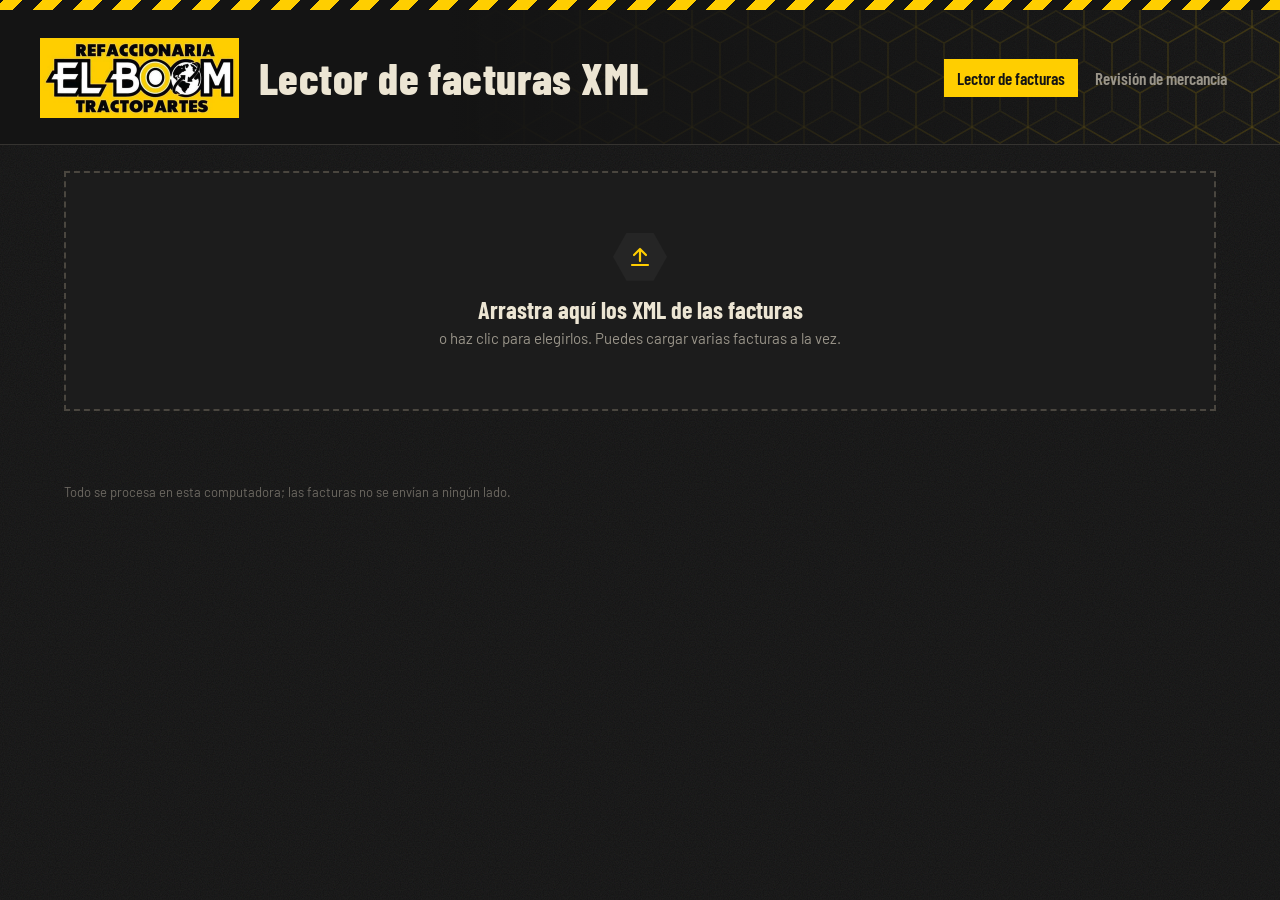
<file: index.html>
<!DOCTYPE html>
<!--
  Lector de facturas XML | El Boom Tractopartes
  Página principal. Solo contiene la ESTRUCTURA:
    - Estilos:  css/estilos.css
    - Lógica:   js/*.js (se cargan al final, en orden)
    - App instalable: manifest.webmanifest + sw.js
  Las secciones 1, 2 y 3 empiezan ocultas (hidden) y app.js las muestra
  cuando hay facturas cargadas.
-->
<html lang="es">
<head>
<meta charset="UTF-8">
<meta name="viewport" content="width=device-width, initial-scale=1">
<!-- App instalable (PWA): color de barra, manifest e íconos -->
<meta name="theme-color" content="#141414">
<link rel="manifest" href="manifest.webmanifest">
<link rel="icon" type="image/png" href="img/favicon.png">
<link rel="apple-touch-icon" href="img/apple-touch-icon.png">
<meta name="apple-mobile-web-app-capable" content="yes">
<meta name="apple-mobile-web-app-title" content="Lector XML">
<title>Lector de facturas XML | El Boom Tractopartes</title>
<!-- Tipografías (si no hay internet se usan fuentes similares del sistema) -->
<link rel="preconnect" href="https://fonts.googleapis.com">
<link rel="preconnect" href="https://fonts.gstatic.com" crossorigin>
<link href="https://fonts.googleapis.com/css2?family=Barlow+Condensed:wght@600;700;800&family=Barlow:wght@400;500;600&display=swap" rel="stylesheet">
<link rel="stylesheet" href="css/estilos.css">
<link rel="stylesheet" href="css/recibo.css">
</head>
<body>

<!-- Franja amarilla/negra de advertencia (decorativa) -->
<div class="franja" aria-hidden="true"></div>

<!-- CABECERA: logo, título y botón "Instalar app" (pwa.js lo muestra) -->
<header class="cabecera">
  <div class="cabecera-in">
    <div class="marca">
      <img class="logo" src="img/logo-cabecera.png" alt="Refaccionaria El Boom Tractopartes" width="199" height="80">
      <h1>Lector de facturas XML</h1>
    </div>
    <div class="cabecera-der">
      <nav class="menu">
        <a href="index.html" aria-current="page">Lector de facturas</a>
        <a href="recibo.html">Revisión de mercancía</a>
      </nav>
      <button class="btn principal" id="btnInstalar" hidden>Instalar app</button>
    </div>
  </div>
</header>

<main>
  <!-- ZONA DE CARGA: clic o arrastrar XML. Se hace compacta cuando ya hay facturas -->
  <label id="zona" class="zona" for="entrada" tabindex="0">
    <div class="icono" aria-hidden="true">
      <svg width="24" height="24" viewBox="0 0 24 24" fill="none" stroke="currentColor" stroke-width="2.2" stroke-linecap="round" stroke-linejoin="round"><path d="M12 16V4M6 10l6-6 6 6M4 20h16"/></svg>
    </div>
    <div>
      <strong id="zonaTitulo">Arrastra aquí los XML de las facturas</strong><br>
      <span id="zonaSub">o haz clic para elegirlos. Puedes cargar varias facturas a la vez.</span>
    </div>
    <input type="file" id="entrada" accept=".xml,text/xml,application/xml" multiple hidden>
  </label>
  <!-- Avisos de archivos que no se pudieron leer -->
  <div id="avisos" class="avisos"></div>

  <!-- PASO 1: tarjetas de facturas cargadas (renderFacturas en app.js) -->
  <section id="secFacturas" hidden>
    <div class="titulo"><div class="num">1</div><h2>Facturas cargadas</h2></div>
    <p class="nota">Elige una factura para revisar sus columnas.</p>
    <div id="listaFacturas" class="facturas"></div>
  </section>

  <!-- PASO 2: elegir columnas y vista previa del XML (renderColumnas en app.js) -->
  <section id="secColumnas" hidden>
    <div class="titulo"><div class="num">2</div><h2 id="tituloColumnas">Columnas</h2></div>
    <p class="nota">Indica qué columna del XML es cada dato. Puedes agregar, quitar y acomodar columnas arrastrándolas desde su nombre; todo se recuerda para la próxima vez.</p>
    <!-- Facturas en dólares: tipo de cambio y porcentaje -->
    <div id="cajaTc" class="caja-tc" hidden>
      <div class="tc-titulo">
        <span class="insignia-moneda" id="tcMoneda">USD</span>
        <strong>Esta factura viene en dólares</strong>
        <span class="muted">Captura el tipo de cambio para que los precios salgan en pesos.</span>
      </div>
      <div class="tc-campos">
        <label>
          <span>Tipo de cambio</span>
          <input type="number" id="campoTc" step="0.0001" min="0" inputmode="decimal" placeholder="18.3688">
        </label>
        <label>
          <span>% sobre el tipo de cambio</span>
          <input type="number" id="campoTcPct" step="0.01" min="0" inputmode="decimal" placeholder="3">
        </label>
        <label class="tc-resultado">
          <span>Tipo de cambio aplicado</span>
          <input type="number" id="campoTcFinal" step="0.0001" min="0" inputmode="decimal">
        </label>
      </div>
    </div>

    <div id="selectores" class="selectores"></div>
    <label id="lblDesc" class="check" hidden>
      <input type="checkbox" id="chkDesc">
      <span>Restar el descuento de cada partida al precio unitario <small id="descInfo"></small></span>
    </label>
    <div class="tabla-caja"><table id="tablaVista"></table></div>
  </section>

  <!-- PASO 3: resultado final y exportación (renderResultado en app.js) -->
  <section id="secResultado" hidden>
    <div class="titulo"><div class="num">3</div><h2>Resultado</h2></div>
    <div id="alertaMapa" class="alerta" hidden></div>
    <div class="barra">
      <div class="total" id="total"></div>
      <div class="acciones">
        <label class="check en-barra">
          <input type="checkbox" id="chkExtra"> <span>Incluir proveedor y folio</span>
        </label>
        <button class="btn principal" id="btnCopiar">Copiar para Excel</button>
        <button class="btn" id="btnExcel">Descargar Excel (plantilla)</button>
        <button class="btn" id="btnCsv">Descargar CSV</button>
        <button class="btn discreto" id="btnLimpiar">Quitar todas</button>
      </div>
    </div>
    <div class="tabla-caja alta"><table id="tablaResultado"></table></div>
  </section>
</main>

<!-- Avisos para lectores de pantalla (ej. "Código en la posición 2 de 4") -->
<div id="anuncio" class="solo-lector" aria-live="polite"></div>

<footer>Todo se procesa en esta computadora; las facturas no se envían a ningún lado.</footer>

<!-- El orden importa: cada archivo usa funciones de los anteriores -->
<script src="js/utilidades.js"></script>
<script src="js/campos.js"></script>
<script src="js/cfdi.js"></script>
<script src="js/xlsx.js"></script>
<script src="js/plantilla.js"></script>
<script src="js/exportar.js"></script>
<script src="js/app.js"></script>
<script src="js/ordenar.js"></script>
<script src="js/pwa.js"></script>
</body>
</html>
</file>
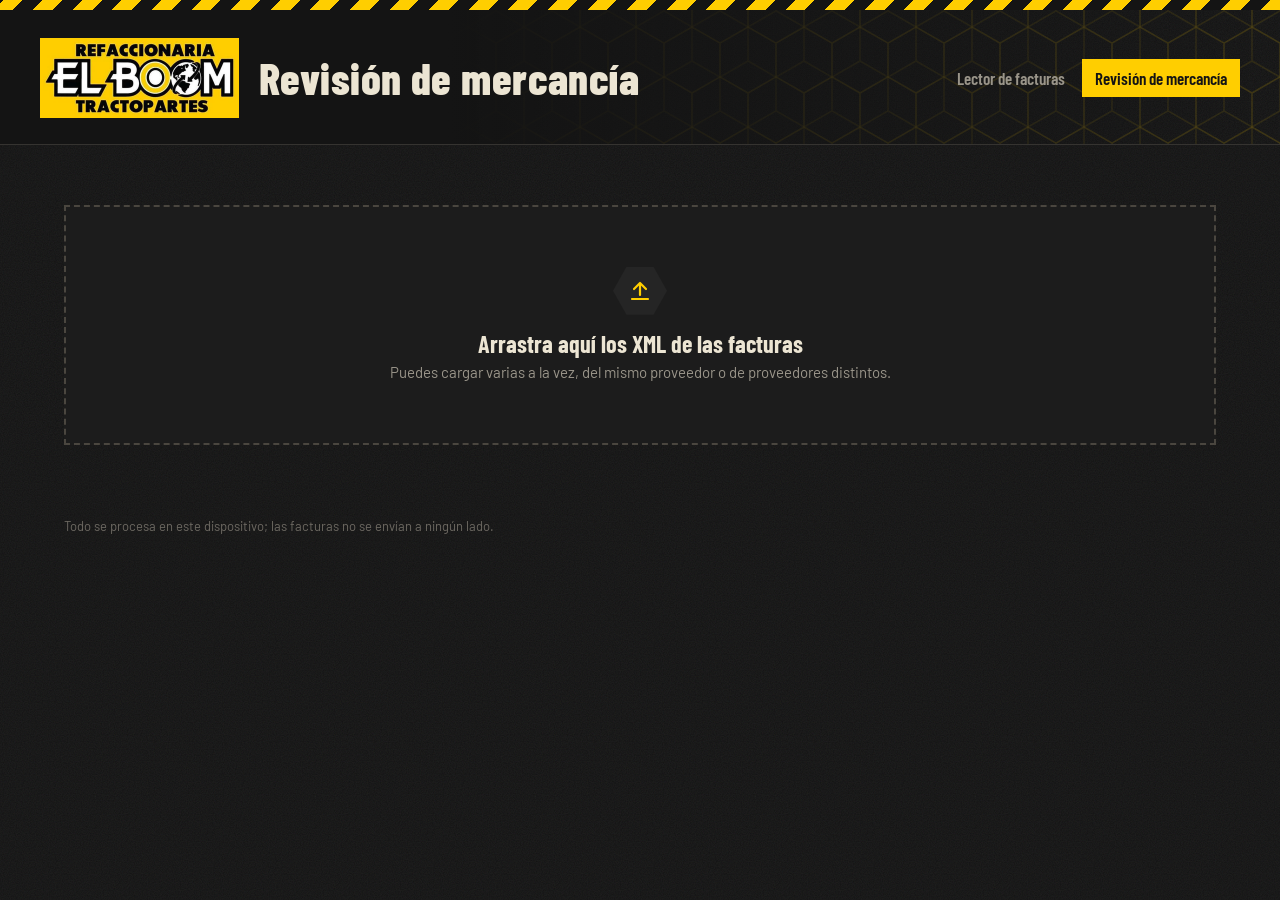
<file: recibo.html>
<!DOCTYPE html>
<!--
  Revisión de mercancía | El Boom Tractopartes
  Segunda página de la app: cuenta la mercancía recibida contra la factura XML.
  Comparte estilos y lógica de lectura del CFDI con la página principal.
    - Estilos: css/estilos.css + css/recibo.css
    - Lógica:  js/*.js (se cargan al final, en orden)
-->
<html lang="es">
<head>
<meta charset="UTF-8">
<meta name="viewport" content="width=device-width, initial-scale=1">
<meta name="theme-color" content="#141414">
<link rel="manifest" href="manifest.webmanifest">
<link rel="icon" type="image/png" href="img/favicon.png">
<link rel="apple-touch-icon" href="img/apple-touch-icon.png">
<meta name="apple-mobile-web-app-capable" content="yes">
<meta name="apple-mobile-web-app-title" content="Revisión">
<title>Revisión de mercancía | El Boom Tractopartes</title>
<link rel="preconnect" href="https://fonts.googleapis.com">
<link rel="preconnect" href="https://fonts.gstatic.com" crossorigin>
<link href="https://fonts.googleapis.com/css2?family=Barlow+Condensed:wght@600;700;800&family=Barlow:wght@400;500;600&display=swap" rel="stylesheet">
<link rel="stylesheet" href="css/estilos.css">
<link rel="stylesheet" href="css/recibo.css">
</head>
<body>

<div class="franja" aria-hidden="true"></div>

<header class="cabecera">
  <div class="cabecera-in">
    <div class="marca">
      <img class="logo" src="img/logo-cabecera.png" alt="Refaccionaria El Boom Tractopartes" width="199" height="80">
      <h1>Revisión de mercancía</h1>
    </div>
    <div class="cabecera-der">
      <nav class="menu">
        <a href="index.html">Lector de facturas</a>
        <a href="recibo.html" aria-current="page">Revisión de mercancía</a>
      </nav>
      <button class="btn principal" id="btnInstalar" hidden>Instalar app</button>
    </div>
  </div>
</header>

<main>

  <!-- ============ PASO 1: CARGAR LA FACTURA ============ -->
  <section id="secCargar">
    <label id="zona" class="zona" for="entrada" tabindex="0">
      <div class="icono" aria-hidden="true">
        <svg width="24" height="24" viewBox="0 0 24 24" fill="none" stroke="currentColor" stroke-width="2.2" stroke-linecap="round" stroke-linejoin="round"><path d="M12 16V4M6 10l6-6 6 6M4 20h16"/></svg>
      </div>
      <div>
        <strong>Arrastra aquí los XML de las facturas</strong><br>
        <span>Puedes cargar varias a la vez, del mismo proveedor o de proveedores distintos.</span>
      </div>
      <input type="file" id="entrada" accept=".xml,text/xml,application/xml" multiple hidden>
    </label>
    <div id="avisos" class="avisos"></div>

    <!-- Revisiones empezadas que se pueden continuar -->
    <div id="pendientes" hidden>
      <div class="titulo"><div class="num">•</div><h2>Revisiones sin terminar</h2></div>
      <p class="nota">Puedes continuar donde te quedaste, aunque hayas cerrado la app.</p>
      <div id="listaPendientes" class="facturas"></div>
    </div>
  </section>

  <!-- ============ PASO 2: REVISAR LAS COLUMNAS DE LA FACTURA ============ -->
  <section id="secColumnas" hidden>
    <div class="titulo"><div class="num">2</div><h2 id="tituloColumnas">Columnas de la factura</h2></div>
    <p class="nota" id="notaColumnas">Revisa que cada dato venga de la columna correcta. Se recuerda para las próximas facturas de este proveedor.</p>
    <div id="selectoresRecibo" class="selectores"></div>
    <div class="tabla-caja"><table id="tablaVista"></table></div>
    <div class="acciones-final">
      <button class="btn principal" id="btnUsarColumnas">Usar estas columnas</button>
      <button class="btn discreto" id="btnOmitirFactura">Omitir esta factura</button>
    </div>
  </section>

  <!-- ============ PASO 3: CONTAR ============ -->
  <section id="secContar" hidden>

    <!-- Datos de la factura y avance -->
    <div class="encabezado-conteo">
      <div>
        <strong id="provConteo"></strong>
        <span id="datosConteo" class="muted"></span>
      </div>
      <div class="acciones-conteo">
        <button class="btn" id="btnAgregarFactura">+ Agregar factura</button>
        <button class="btn discreto" id="btnCerrar">Cerrar revisión</button>
        <input type="file" id="entradaMas" accept=".xml,text/xml,application/xml" multiple hidden>
      </div>
    </div>
    <div id="avisosConteo" class="avisos"></div>
    <div id="listaFacturasConteo" class="facturas-conteo"></div>

    <div class="barra-avance"><div id="avance"></div></div>
    <div id="marcador" class="marcador"></div>

    <!-- Escaneo -->
    <div class="escaneo">
      <label class="campo-escaneo">
        <span class="etiqueta">Escanea o teclea el código</span>
        <input type="text" id="campoCodigo" autocomplete="off" autocapitalize="off"
               autocorrect="off" spellcheck="false" inputmode="text"
               placeholder="Dispara la pistola aquí…">
      </label>
    </div>
    <p id="ultimo" class="ultimo" hidden></p>

    <!-- Filtros y lista de artículos -->
    <div class="filtros" role="group" aria-label="Filtrar artículos">
      <button class="chip-filtro activo" data-filtro="todas">Todas</button>
      <button class="chip-filtro" data-filtro="pendientes">Pendientes</button>
      <button class="chip-filtro" data-filtro="completas">Completas</button>
      <button class="chip-filtro" data-filtro="diferencias">Con diferencia</button>
      <input type="search" id="buscar" placeholder="Buscar código o descripción" aria-label="Buscar artículo">
    </div>

    <p class="nota">Toca un artículo de la lista para anotar cuántas piezas llegaron, sin escanear.</p>
    <div id="listaPartidas" class="partidas"></div>

    <!-- Mercancía que no viene en la factura -->
    <div id="cajaSobrantes" hidden>
      <div class="titulo"><div class="num">!</div><h2>No viene en la factura</h2></div>
      <div id="listaSobrantes" class="partidas"></div>
    </div>

    <div class="acciones-final">
      <button class="btn principal" id="btnPdf">Descargar reporte PDF</button>
      <button class="btn" id="btnReporte">Descargar Excel</button>
      <button class="btn" id="btnCopiarReporte">Copiar reporte</button>
      <button class="btn discreto" id="btnReiniciar">Reiniciar conteo</button>
    </div>
  </section>
</main>

<!-- ============ VENTANA: CÓDIGO NO RECONOCIDO ============ -->
<div id="ventana" class="ventana" hidden role="dialog" aria-modal="true" aria-labelledby="ventanaTitulo">
  <div class="ventana-caja">
    <h2 id="ventanaTitulo">Código no reconocido</h2>
    <p>Leí <strong id="codigoLeido" class="codigo"></strong> y no coincide con ningún artículo de la factura.</p>
    <p class="nota">Elige a qué artículo corresponde y lo recordaré para las próximas facturas de este proveedor.</p>
    <input type="search" id="buscarVentana" placeholder="Buscar artículo…" aria-label="Buscar artículo">
    <div id="opcionesVentana" class="opciones"></div>
    <div class="ventana-botones">
      <button class="btn" id="btnNoEsta">No está en la factura</button>
      <button class="btn discreto" id="btnCancelar">Cancelar</button>
    </div>
  </div>
</div>

<!-- ============ VENTANA: CUÁNTAS PIEZAS LLEGARON ============ -->
<div id="ventanaCantidad" class="ventana" hidden role="dialog" aria-modal="true" aria-labelledby="tituloCantidad">
  <div class="ventana-caja cantidad">
    <h2 id="tituloCantidad">¿Cuántas piezas llegaron?</h2>
    <div class="art-info">
      <div class="codigo" id="cantCodigo"></div>
      <div class="desc" id="cantDesc"></div>
      <div class="etiqueta-factura" id="cantFact"></div>
    </div>
    <div class="art-cifras">
      <div><b id="cantFactura">0</b><span>De factura</span></div>
      <div><b id="cantYa">0</b><span>Ya contadas</span></div>
      <div class="falta"><b id="cantFaltan">0</b><span>Faltan</span></div>
    </div>
    <div class="teclado">
      <button class="btn" id="btnMenosCant" aria-label="Quitar una pieza">−</button>
      <input type="number" id="campoCantidad" min="0" step="1" inputmode="numeric" aria-label="Piezas que llegaron">
      <button class="btn" id="btnMasCant" aria-label="Agregar una pieza">+</button>
    </div>
    <div class="ventana-botones">
      <button class="btn principal" id="btnConfirmarCant">Agregar al conteo</button>
      <button class="btn discreto" id="btnCancelarCant">Cancelar</button>
    </div>
  </div>
</div>

<!-- ============ VENTANA: ¿DE QUÉ FACTURA? ============ -->
<div id="ventanaFactura" class="ventana" hidden role="dialog" aria-modal="true" aria-labelledby="tituloFactura">
  <div class="ventana-caja">
    <h2 id="tituloFactura">¿De qué factura es?</h2>
    <div class="art-info">
      <div class="codigo" id="dupCodigo"></div>
      <div class="desc" id="dupDesc"></div>
    </div>
    <p class="nota">Este artículo viene en más de una factura de la revisión. Elige a cuál se le carga.</p>
    <div id="opcionesFactura" class="opciones"></div>
    <div class="ventana-botones">
      <button class="btn discreto" id="btnCancelarFactura">Cancelar</button>
    </div>
  </div>
</div>

<!-- ============ VENTANA: NOTA DEL ARTÍCULO ============ -->
<div id="ventanaNota" class="ventana" hidden role="dialog" aria-modal="true" aria-labelledby="tituloNota">
  <div class="ventana-caja">
    <h2 id="tituloNota">Nota del artículo</h2>
    <div class="art-info">
      <div class="codigo" id="notaCodigo"></div>
      <div class="desc" id="notaDesc"></div>
    </div>
    <p class="nota">Escribe qué pasó con este artículo. La nota sale en el reporte.</p>
    <textarea id="campoNota" rows="3" placeholder="Ej.: llegaron 3 piezas dañadas, el resto queda pendiente"></textarea>
    <div class="ventana-botones">
      <button class="btn principal" id="btnGuardarNota">Guardar nota</button>
      <button class="btn" id="btnBorrarNota">Quitar nota</button>
      <button class="btn discreto" id="btnCancelarNota">Cancelar</button>
    </div>
  </div>
</div>

<div id="anuncio" class="solo-lector" aria-live="polite"></div>

<footer>Todo se procesa en este dispositivo; las facturas no se envían a ningún lado.</footer>

<!-- El orden importa: cada archivo usa funciones de los anteriores -->
<script src="js/utilidades.js"></script>
<script src="js/campos.js"></script>
<script src="js/cfdi.js"></script>
<script src="js/xlsx.js"></script>
<script src="js/pdf.js"></script>
<script src="js/recibo-conteo.js"></script>
<script src="js/recibo-escaner.js"></script>
<script src="js/recibo-reporte.js"></script>
<script src="js/recibo-app.js"></script>
<script src="js/pwa.js"></script>
</body>
</html>
</file>
<file: css/estilos.css>
/* =========================================================
   estilos.css
   Lector de facturas XML | El Boom Tractopartes

   Identidad: negro + amarillo del logo (#FFCE00), hexágonos,
   franja de advertencia y textura grunge sutil.

   Índice:
     1. Variables (colores y tipografías)  ← cambia aquí la paleta
     2. Base y textura
     3. Cabecera (franja, logo, título)
     4. Zona de carga
     5. Secciones y títulos con hexágono
     6. Tarjetas de facturas
     7. Selectores de columnas y "Agregar columna"
     8. Tablas
     9. Resultado y botones
    10. Adaptación a celular
   ========================================================= */

/* ---------- 1. Variables ---------- */
:root {
  --negro: #141414;
  --panel: #1c1c1c;
  --panel-2: #252525;
  --linea: #353330;
  --oro: #FFCE00;         /* amarillo del logo */
  --oro-claro: #FFDD55;
  --hueso: #ECE5D3;
  --gris: #9A958A;
  --rojo: #E0664F;
  --azul: #7FA7C4;
  --verde: #8DBB5A;
  --display: "Barlow Condensed", "Arial Narrow", "Roboto Condensed", sans-serif;
  --texto: "Barlow", "Segoe UI", Arial, sans-serif;
}
/* ---------- 2. Base y textura ---------- */
* { box-sizing: border-box; }
html, body { margin: 0; }
body {
  background: var(--negro);
  color: var(--hueso);
  font-family: var(--texto);
  font-size: 15px;
  line-height: 1.45;
  min-height: 100vh;
}
/* textura grunge sutil */
body::before {
  content: "";
  position: fixed; inset: 0;
  pointer-events: none;
  opacity: .07;
  background-image: url("data:image/svg+xml,%3Csvg xmlns='http://www.w3.org/2000/svg' width='220' height='220'%3E%3Cfilter id='n'%3E%3CfeTurbulence type='fractalNoise' baseFrequency='.85' numOctaves='3' stitchTiles='stitch'/%3E%3C/filter%3E%3Crect width='100%25' height='100%25' filter='url(%23n)'/%3E%3C/svg%3E");
  z-index: 0;
}
body > * { position: relative; z-index: 1; }
:focus-visible { outline: 3px solid var(--oro-claro); outline-offset: 2px; }
[hidden] { display: none !important; }

/* ---------- 3. Cabecera ---------- */
/* franja de advertencia */
.franja {
  height: 10px;
  background: repeating-linear-gradient(-45deg, var(--oro) 0 14px, var(--negro) 14px 28px);
}

/* cabecera */
.cabecera {
  padding: 28px 24px 26px;
  border-bottom: 1px solid var(--linea);
  background:
    linear-gradient(90deg, var(--negro) 35%, transparent),
    url("data:image/svg+xml,%3Csvg xmlns='http://www.w3.org/2000/svg' width='56' height='100'%3E%3Cpath d='M28 66L0 50L0 16L28 0L56 16L56 50L28 66L28 100' fill='none' stroke='%23FFCE00' stroke-opacity='.16' stroke-width='1.5'/%3E%3Cpath d='M28 0L28 34L0 50L0 84L28 100L56 84L56 50L28 34' fill='none' stroke='%23FFCE00' stroke-opacity='.1' stroke-width='1.5'/%3E%3C/svg%3E") right center / 56px 100px repeat;
}
.cabecera-in { max-width: 1200px; margin: 0 auto; display: flex; flex-wrap: wrap; align-items: center; gap: 18px 32px; justify-content: space-between; }
.marca { display: flex; align-items: center; gap: 20px; flex-wrap: wrap; }
.hex {
  width: 64px; height: 56px;
  background: var(--oro);
  clip-path: polygon(25% 0, 75% 0, 100% 50%, 75% 100%, 25% 100%, 0 50%);
  display: grid; place-items: center;
  font-family: var(--display); font-weight: 800; font-size: 34px; color: var(--negro);
}
.logo { display: block; height: 80px; width: auto; }
.cabecera-der { display: flex; align-items: center; gap: 16px; flex-wrap: wrap; }
.empresa { margin: 0; font-family: var(--display); font-weight: 600; font-size: 17px; color: var(--oro); letter-spacing: .02em; }
h1 { margin: 0; font-family: var(--display); font-weight: 800; font-size: clamp(30px, 5vw, 44px); line-height: 1; letter-spacing: .01em; }
.lema { margin: 0; max-width: 40ch; color: var(--gris); }

main { max-width: 1200px; margin: 0 auto; padding: 26px 24px 60px; }

/* ---------- 4. Zona de carga ---------- */
.zona {
  display: flex; flex-direction: column; align-items: center; justify-content: center; gap: 6px;
  min-height: 240px;
  border: 2px dashed #4a463f;
  background: var(--panel);
  cursor: pointer;
  text-align: center;
  padding: 28px;
  transition: border-color .15s, background .15s;
}
.zona:hover, .zona.encima { border-color: var(--oro); background: #221f17; }
.zona .icono { width: 54px; height: 48px; background: var(--panel-2); clip-path: polygon(25% 0, 75% 0, 100% 50%, 75% 100%, 25% 100%, 0 50%); display: grid; place-items: center; color: var(--oro); margin-bottom: 6px; }
.zona strong { font-family: var(--display); font-size: 24px; font-weight: 700; }
.zona span { color: var(--gris); }
.zona.compacta { min-height: 0; flex-direction: row; gap: 12px; padding: 14px 18px; justify-content: flex-start; text-align: left; }
.zona.compacta .icono { width: 36px; height: 32px; margin: 0; }
.zona.compacta .icono svg { width: 18px; height: 18px; }
.zona.compacta strong { font-size: 18px; }

.avisos { margin-top: 12px; display: grid; gap: 6px; }
.aviso { border-left: 4px solid var(--rojo); background: #2a1c19; padding: 8px 12px; font-size: 14px; }

/* ---------- 5. Secciones ---------- */
section { margin-top: 34px; }
.titulo { display: flex; align-items: center; gap: 12px; margin: 0 0 14px; }
.titulo .num {
  width: 34px; height: 30px; flex: none;
  background: var(--oro); color: var(--negro);
  clip-path: polygon(25% 0, 75% 0, 100% 50%, 75% 100%, 25% 100%, 0 50%);
  display: grid; place-items: center;
  font-family: var(--display); font-weight: 800; font-size: 18px;
}
.titulo h2 { margin: 0; font-family: var(--display); font-weight: 700; font-size: 26px; line-height: 1.1; }
.nota { margin: -6px 0 14px; color: var(--gris); font-size: 14px; }

/* ---------- 6. Tarjetas de facturas ---------- */
.facturas { display: flex; gap: 12px; overflow-x: auto; padding-bottom: 6px; }
.factura { position: relative; flex: 0 0 250px; }
.factura-sel {
  width: 100%; height: 100%;
  text-align: left; font: inherit; color: inherit;
  background: var(--panel); border: 1px solid var(--linea); border-top: 4px solid var(--linea);
  padding: 12px 34px 12px 14px; cursor: pointer;
  display: flex; flex-direction: column; gap: 2px;
}
.factura-sel:hover { border-top-color: #6b5a26; }
.factura.activa .factura-sel { border-top-color: var(--oro); background: #211e17; }
.factura-sel strong { font-family: var(--display); font-size: 18px; line-height: 1.15; }
.factura-sel span { color: var(--gris); font-size: 13px; }
.factura-sel .cuenta { color: var(--oro-claro); font-weight: 600; margin-top: 4px; }
.quitar {
  position: absolute; top: 8px; right: 6px;
  width: 26px; height: 26px; border: 0; background: transparent; color: var(--gris);
  font-size: 20px; line-height: 1; cursor: pointer;
}
.quitar:hover { color: var(--rojo); }

/* ---------- 7. Selectores de columnas ---------- */
.selectores { display: grid; grid-template-columns: repeat(auto-fill, minmax(230px, 1fr)); gap: 12px; margin-bottom: 12px; }
.selector { background: var(--panel); border: 1px solid var(--linea); border-left: 5px solid var(--c); padding: 12px; display: block; }
.chip { display: inline-block; background: var(--c); color: var(--negro); font-weight: 600; font-size: 13px; padding: 1px 8px; }
.selector select {
  display: block; width: 100%; margin-top: 8px;
  background: var(--panel-2); color: var(--hueso);
  border: 1px solid #45423c; padding: 9px 10px; font: inherit;
}
/* cabecera de cada columna: nombre + botón quitar */
.selector-cab { display: flex; align-items: center; justify-content: space-between; gap: 8px; }
.quitar-campo {
  width: 26px; height: 26px; border: 0; background: transparent; color: var(--gris);
  font-size: 20px; line-height: 1; cursor: pointer;
}
.quitar-campo:hover { color: var(--rojo); }
.quitar-campo:disabled { opacity: .25; cursor: not-allowed; }

/* tarjeta para agregar columna */
.selector.agregar { border: 2px dashed #4a463f; background: transparent; }
.agregar-titulo { font-family: var(--display); font-weight: 700; font-size: 17px; color: var(--oro); }
.agregar-fila { display: flex; gap: 8px; margin-top: 8px; }
.agregar-fila select { margin-top: 0; flex: 1; min-width: 0; }
.agregar-fila .btn { padding: 8px 12px; }

.check { display: flex; align-items: center; gap: 10px; margin: 4px 0 14px; cursor: pointer; font-size: 14px; }
.check input { width: 18px; height: 18px; accent-color: var(--oro); }
.check small { color: var(--gris); }

/* ---------- 8. Tablas ---------- */
.tabla-caja { overflow: auto; max-height: 420px; border: 1px solid var(--linea); background: var(--panel); }
.tabla-caja.alta { max-height: 560px; }
table { border-collapse: collapse; width: 100%; font-size: 14px; }
th {
  position: sticky; top: 0; z-index: 1;
  background: var(--panel-2); color: var(--hueso);
  text-align: left; font-family: var(--display); font-weight: 600; font-size: 15px;
  padding: 8px 12px; white-space: nowrap; vertical-align: bottom;
  border-bottom: 2px solid var(--oro);
}
th .chip { display: block; width: fit-content; margin-bottom: 4px; font-family: var(--texto); font-size: 12px; }
td { padding: 7px 12px; border-top: 1px solid #2b2926; vertical-align: top; }
tbody tr:hover td { background-color: rgba(255,255,255,.03); }
.num-col { text-align: right; font-variant-numeric: tabular-nums; white-space: nowrap; }
.idx { color: #6d6962; text-align: right; width: 44px; }
.codigo { font-weight: 600; white-space: nowrap; color: var(--oro-claro); }
.malo { color: var(--rojo); font-weight: 600; }
.muted { color: var(--gris); }

/* ---------- 9. Resultado y botones ---------- */
.barra { display: flex; flex-wrap: wrap; align-items: center; justify-content: space-between; gap: 12px; margin-bottom: 12px; }
.total { font-family: var(--display); font-size: 22px; font-weight: 700; }
.total span { font-family: var(--texto); font-size: 14px; font-weight: 400; color: var(--gris); margin-left: 6px; }
.acciones { display: flex; flex-wrap: wrap; align-items: center; gap: 8px; }
.btn {
  font: 600 15px var(--texto);
  padding: 10px 16px; border: 1px solid #4a463f; background: var(--panel); color: var(--hueso); cursor: pointer;
}
.btn:hover { border-color: var(--oro); }
.btn.principal { background: var(--oro); border-color: var(--oro); color: var(--negro); }
.btn.principal:hover { background: var(--oro-claro); }
.btn.discreto { background: transparent; border-color: transparent; color: var(--gris); }
.btn.discreto:hover { color: var(--rojo); }
.alerta { border-left: 4px solid var(--oro); background: #241f12; padding: 8px 12px; margin-bottom: 12px; font-size: 14px; }

footer { max-width: 1200px; margin: 0 auto; padding: 0 24px 30px; color: #6d6962; font-size: 13px; }

/* ---------- 10. Celular ---------- */
@media (max-width: 760px) {
  .logo { height: 60px; }
  
  .cabecera, main { padding-left: 16px; padding-right: 16px; }
}
@media (prefers-reduced-motion: reduce) { * { transition: none !important; } }

/* casilla dentro de la barra de acciones */
.check.en-barra { margin: 0 8px 0 0; }

/* columnas calculadas: en lugar de selector muestran cómo se calculan */
.calculado-nota { margin: 8px 0 0; font-size: 13px; color: var(--gris); line-height: 1.35; }

/* =========================================================
   Acomodar columnas arrastrando (ver js/ordenar.js)
   ========================================================= */

/* asa: nombre de la columna con puntitos; de aquí se arrastra */
.asa {
  display: flex; align-items: center; gap: 8px;
  background: transparent; border: 0; color: inherit; font: inherit;
  padding: 4px 8px 4px 0; margin: -4px 0;
  cursor: grab;
  touch-action: none;          /* en celular, arrastrar no mueve la página */
}
.grip {
  width: 10px; height: 16px; flex: none;
  background-image: radial-gradient(circle, #8a857b 1.4px, transparent 1.7px);
  background-size: 5px 5.33px;
}
.asa:hover .grip, .asa:focus-visible .grip {
  background-image: radial-gradient(circle, var(--oro) 1.4px, transparent 1.7px);
}

/* lugar que ocupará la tarjeta mientras se arrastra */
.selector.hueco { opacity: .35; border-style: dashed; }

/* copia de la tarjeta que sigue al puntero */
.selector.fantasma {
  position: fixed; z-index: 50; margin: 0;
  pointer-events: none;
  background: var(--panel-2);
  box-shadow: 0 16px 34px rgba(0, 0, 0, .6);
  transform: rotate(-1.5deg) scale(1.03);
}
body.arrastrando, body.arrastrando * { cursor: grabbing !important; user-select: none; }

/* texto solo para lectores de pantalla */
.solo-lector {
  position: absolute; width: 1px; height: 1px; overflow: hidden;
  clip: rect(0 0 0 0); white-space: nowrap;
}

/* insignia en la tarjeta de factura (ej. "Nota de crédito") */
.insignia {
  display: inline-block; margin-left: 6px; padding: 0 6px;
  background: var(--rojo); color: var(--negro);
  font-size: 11px; font-weight: 600; text-transform: uppercase; letter-spacing: .03em;
}

/* =========================================================
   Facturas en dólares: tipo de cambio (ver app.js)
   ========================================================= */
.caja-tc {
  background: var(--panel); border: 1px solid var(--linea); border-left: 5px solid var(--verde);
  padding: 14px; margin-bottom: 14px;
}
.tc-titulo { display: flex; flex-wrap: wrap; align-items: center; gap: 8px 12px; margin-bottom: 12px; }
.tc-titulo strong { font-family: var(--display); font-size: 20px; }
.tc-titulo .muted { color: var(--gris); font-size: 14px; }
.insignia-moneda {
  background: var(--verde); color: var(--negro);
  font-weight: 700; font-size: 12px; letter-spacing: .04em; padding: 2px 8px;
}
.tc-campos { display: flex; flex-wrap: wrap; align-items: flex-end; gap: 12px; }
.tc-campos label { display: block; }
.tc-campos label span {
  display: block; font-size: 12px; color: var(--gris);
  text-transform: uppercase; letter-spacing: .04em; margin-bottom: 4px;
}
.tc-campos input {
  width: 160px; max-width: 100%;
  background: var(--panel-2); color: var(--hueso); border: 1px solid #45423c;
  padding: 10px; font-family: var(--display); font-size: 22px;
}
.tc-resultado { padding-left: 12px; border-left: 2px solid var(--linea); }
.tc-resultado span {
  display: block; font-size: 12px; color: var(--gris);
  text-transform: uppercase; letter-spacing: .04em; margin-bottom: 4px;
}
.tc-resultado input {
  width: 170px; background: var(--panel-2); color: var(--verde);
  border: 2px solid var(--verde); padding: 8px 10px;
  font-family: var(--display); font-size: 28px;
}

/* etiqueta de moneda en la tarjeta de la factura */
.insignia.usd { background: var(--verde); }
</file>
<file: css/recibo.css>
/* =========================================================
   recibo.css
   Estilos de la página "Revisión de mercancía".
   Complementa a estilos.css (colores y tipografías vienen de ahí).

   Pensado para usarse de pie en el almacén: textos grandes,
   botones amplios y colores que se distinguen de un vistazo.
   ========================================================= */

/* ---------- menú entre páginas ---------- */
.menu { display: flex; gap: 4px; flex-wrap: wrap; }
.menu a {
  color: var(--gris); text-decoration: none;
  font-family: var(--display); font-size: 17px; font-weight: 600;
  padding: 6px 12px; border: 1px solid transparent;
}
.menu a:hover { color: var(--hueso); border-color: var(--linea); }
.menu a[aria-current] { color: var(--negro); background: var(--oro); }

/* ---------- encabezado del conteo ---------- */
.encabezado-conteo {
  display: flex; flex-wrap: wrap; align-items: center; justify-content: space-between;
  gap: 10px; margin-bottom: 10px;
}
.encabezado-conteo strong { font-family: var(--display); font-size: 24px; display: block; }
.encabezado-conteo .muted { font-size: 14px; }

/* ---------- avance ---------- */
.barra-avance { height: 12px; background: var(--panel-2); border: 1px solid var(--linea); }
.barra-avance > div { height: 100%; width: 0; background: var(--oro); transition: width .25s; }

.marcador { display: flex; flex-wrap: wrap; gap: 10px 22px; margin: 10px 0 18px; }
.marcador div { line-height: 1.15; }
.marcador b { display: block; font-family: var(--display); font-size: 26px; font-weight: 700; }
.marcador span { font-size: 13px; color: var(--gris); text-transform: uppercase; letter-spacing: .04em; }
.marcador .falta b { color: var(--rojo); }
.marcador .sobra b { color: #E39B5A; }
.marcador .listo b { color: var(--verde); }

/* ---------- escaneo ---------- */
.escaneo { display: flex; gap: 10px; align-items: flex-end; flex-wrap: wrap; margin-bottom: 8px; }
.campo-escaneo { flex: 1 1 320px; }
.campo-escaneo .etiqueta {
  display: block; font-size: 13px; color: var(--gris);
  text-transform: uppercase; letter-spacing: .04em; margin-bottom: 4px;
}
#campoCodigo {
  width: 100%; padding: 14px 16px;
  background: var(--panel); color: var(--hueso);
  border: 2px solid var(--oro);
  font-family: var(--display); font-size: 26px; letter-spacing: .04em;
}
#campoCodigo::placeholder { color: #6d6962; letter-spacing: 0; font-size: 20px; }

.ultimo { margin: 0 0 12px; font-size: 15px; }
.ultimo.ok { color: var(--verde); }
.ultimo.malo { color: var(--rojo); }

/* ---------- filtros ---------- */
.filtros { display: flex; flex-wrap: wrap; gap: 8px; align-items: center; margin-bottom: 12px; }
.chip-filtro {
  background: var(--panel); color: var(--hueso); border: 1px solid var(--linea);
  padding: 8px 14px; font: 600 14px var(--texto); cursor: pointer;
}
.chip-filtro:hover { border-color: var(--oro); }
.chip-filtro.activo { background: var(--oro); border-color: var(--oro); color: var(--negro); }
#buscar, #buscarVentana {
  flex: 1 1 200px; min-width: 0;
  background: var(--panel-2); color: var(--hueso);
  border: 1px solid #45423c; padding: 8px 10px; font: inherit;
}

/* ---------- lista de artículos ---------- */
.partidas { display: grid; gap: 8px; margin-bottom: 22px; }
.partida {
  display: flex; align-items: center; gap: 14px; flex-wrap: wrap;
  background: var(--panel); border: 1px solid var(--linea);
  border-left: 6px solid var(--gris);
  padding: 10px 14px;
}
.partida.pendiente { border-left-color: #55514a; }
.partida.parcial   { border-left-color: var(--oro); }
.partida.completa  { border-left-color: var(--verde); background: #1a1f16; }
.partida.sobra     { border-left-color: #E39B5A; background: #211c14; }
.partida.nueva { animation: destello .6s ease; }
@keyframes destello { from { background: #2c3320; } }

/* Los datos del artículo son un botón: al tocarlo se anota la cantidad
   sin necesidad de escanear ni teclear el código. */
.partida .datos {
  flex: 1 1 260px; min-width: 0;
  display: block; text-align: left;
  background: transparent; border: 1px solid transparent; color: inherit; font: inherit;
  padding: 6px 8px; margin: -6px -8px; cursor: pointer;
}
.partida .datos > span { display: block; }
.partida .datos > span.etiqueta-factura { display: inline-block; }
.partida .datos:hover { border-color: var(--oro); background: rgba(255, 206, 0, .06); }
.partida .codigo { font-family: var(--display); font-size: 22px; color: var(--oro-claro); letter-spacing: .02em; }
.partida .datos:hover .codigo { color: var(--oro); }
.partida .desc { font-size: 13px; color: var(--gris); overflow-wrap: anywhere; }
.partida .cuenta {
  font-family: var(--display); font-size: 30px; font-weight: 700;
  min-width: 108px; text-align: right; font-variant-numeric: tabular-nums;
}
.partida .cuenta small { font-size: 18px; color: var(--gris); font-weight: 600; }
.partida.completa .cuenta { color: var(--verde); }
.partida.sobra .cuenta { color: #E39B5A; }
.partida .mas-menos { display: flex; gap: 6px; }
.partida .mas-menos button {
  width: 46px; height: 46px;
  background: var(--panel-2); color: var(--hueso); border: 1px solid #45423c;
  font: 700 24px var(--texto); line-height: 1; cursor: pointer;
}
.partida .mas-menos button:hover { border-color: var(--oro); }
.vacio { color: var(--gris); padding: 18px; text-align: center; border: 1px dashed var(--linea); }

.acciones-final { display: flex; flex-wrap: wrap; gap: 8px; margin-bottom: 30px; }

/* ---------- ventana de código no reconocido ---------- */
.ventana {
  position: fixed; inset: 0; z-index: 60;
  background: rgba(0, 0, 0, .72);
  display: flex; align-items: center; justify-content: center; padding: 16px;
}
.ventana-caja {
  background: var(--panel); border: 1px solid var(--linea); border-top: 5px solid var(--rojo);
  padding: 20px; width: min(620px, 100%); max-height: 88vh; overflow: auto;
}
.ventana-caja h2 { font-family: var(--display); font-size: 26px; margin: 0 0 10px; }
.ventana-caja p { margin: 0 0 10px; }
.ventana-caja .codigo { font-family: var(--display); font-size: 22px; color: var(--oro-claro); }
.opciones { display: grid; gap: 6px; margin: 12px 0; max-height: 40vh; overflow: auto; }
.opciones button {
  text-align: left; background: var(--panel-2); color: var(--hueso);
  border: 1px solid #45423c; padding: 10px 12px; font: inherit; cursor: pointer;
}
.opciones button:hover { border-color: var(--oro); }
.opciones .cod { font-family: var(--display); font-size: 18px; color: var(--oro-claro); }
.opciones .det { font-size: 13px; color: var(--gris); }
.ventana-botones { display: flex; gap: 8px; flex-wrap: wrap; }

/* ---------- facturas cargadas en el conteo ---------- */
.acciones-conteo { display: flex; gap: 8px; flex-wrap: wrap; }

.facturas-conteo { display: flex; gap: 8px; overflow-x: auto; padding-bottom: 6px; margin-bottom: 14px; }
.chip-factura { position: relative; flex: 0 0 auto; }
.chip-factura > button:first-child {
  background: var(--panel); color: var(--hueso);
  border: 1px solid var(--linea); border-top: 4px solid var(--linea);
  padding: 8px 30px 8px 12px; cursor: pointer; text-align: left;
  display: flex; flex-direction: column; gap: 1px; min-width: 150px;
}
.chip-factura.todas > button:first-child { padding-right: 12px; min-width: 0; }
.chip-factura > button:first-child:hover { border-top-color: #6b5a26; }
.chip-factura.activo > button:first-child { border-top-color: var(--oro); background: #211e17; }
.chip-factura b { font-family: var(--display); font-size: 17px; }
.chip-factura span { font-size: 12px; color: var(--gris); }
.chip-factura .cifras { color: var(--oro-claro); font-weight: 600; }
.chip-factura .quitar { top: 2px; right: 2px; }
.chip-factura .columnas-btn {
  position: absolute; bottom: 4px; right: 4px;
  width: 22px; height: 22px; padding: 0;
  background: transparent; border: 0; color: var(--gris);
  font-size: 12px; line-height: 1; cursor: pointer;
}
.chip-factura .columnas-btn:hover { color: var(--oro); }

/* etiqueta con la factura de un artículo */
.etiqueta-factura {
  display: inline-block; margin-top: 4px; padding: 0 6px;
  background: var(--panel-2); border-left: 3px solid var(--oro);
  font-size: 12px; color: var(--gris);
}

/* ---------- nota del artículo ---------- */
.nota-art {
  margin-top: 4px; padding-left: 8px;
  border-left: 3px solid var(--azul);
  font-size: 13px; color: var(--hueso); overflow-wrap: anywhere;
}
.nota-btn { font-size: 18px !important; color: var(--gris) !important; }
.nota-btn.con-nota { color: var(--azul) !important; border-color: var(--azul) !important; }

/* ---------- ventana de cantidad ---------- */
.ventana-caja.cantidad { max-width: 460px; }
.art-info { margin-bottom: 12px; }
.art-info .codigo { font-family: var(--display); font-size: 26px; color: var(--oro-claro); }
.art-info .desc { font-size: 14px; color: var(--gris); }

.art-cifras { display: flex; gap: 22px; margin-bottom: 14px; }
.art-cifras b { display: block; font-family: var(--display); font-size: 24px; }
.art-cifras span { font-size: 12px; color: var(--gris); text-transform: uppercase; letter-spacing: .04em; }
.art-cifras .falta b { color: var(--rojo); }

.teclado { display: flex; gap: 8px; margin-bottom: 16px; }
.teclado .btn { width: 60px; font-size: 26px; padding: 0; }
#campoCantidad {
  flex: 1; min-width: 0; text-align: center;
  background: var(--panel-2); color: var(--hueso); border: 2px solid var(--oro);
  font-family: var(--display); font-size: 40px; padding: 8px;
}
#campoNota {
  width: 100%; margin-bottom: 14px;
  background: var(--panel-2); color: var(--hueso);
  border: 1px solid #45423c; padding: 10px; font: inherit; resize: vertical;
}

/* ---------- celular ---------- */
@media (max-width: 620px) {
  .partida .cuenta { min-width: 84px; font-size: 26px; }
  .partida .mas-menos button { width: 52px; height: 52px; }
  .marcador b { font-size: 22px; }
  .menu a { font-size: 15px; padding: 5px 9px; }
  .teclado .btn { width: 54px; }
  #campoCantidad { font-size: 34px; }
}
</file>
